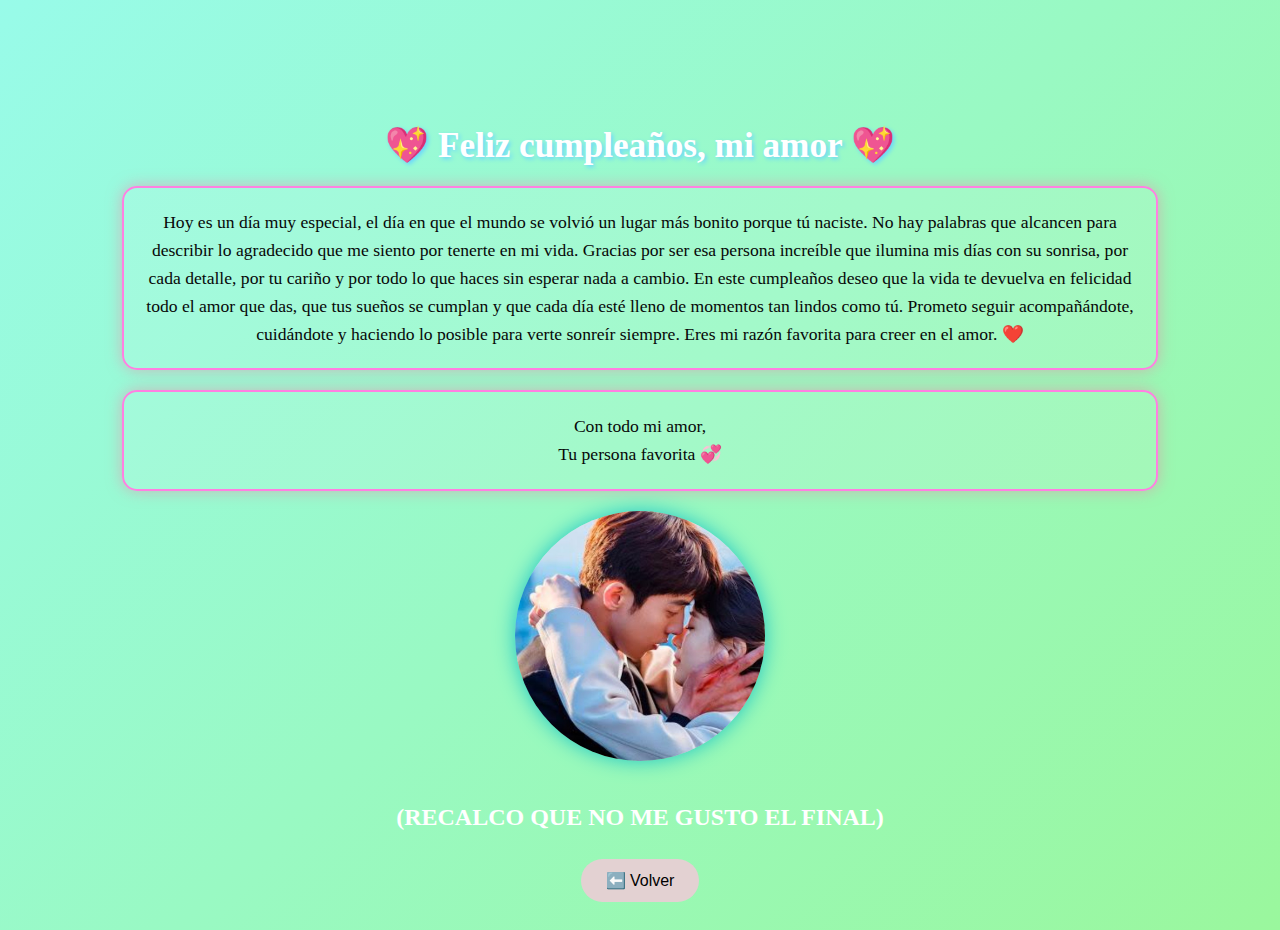
<file: carta.html>
<!DOCTYPE html>
<html lang="es">
<head>
    <meta charset="UTF-8">
    <meta name="viewport" content="width=device-width, initial-scale=1.0">
    <title>Carta para Alexandra 💌</title>
    <link rel="stylesheet" href="estilos.css">
</head>
<body class="pagina-carta">
    <div class="contenido">
        <h1>💖 Feliz cumpleaños, mi amor 💖</h1>
    <p>
      Hoy es un día muy especial, el día en que el mundo se volvió un lugar más bonito porque tú naciste.  
      No hay palabras que alcancen para describir lo agradecido que me siento por tenerte en mi vida.  
      Gracias por ser esa persona increíble que ilumina mis días con su sonrisa,  
      por cada detalle, por tu cariño y por todo lo que haces sin esperar nada a cambio.  
      En este cumpleaños deseo que la vida te devuelva en felicidad todo el amor que das,  
      que tus sueños se cumplan y que cada día esté lleno de momentos tan lindos como tú.  
      Prometo seguir acompañándote, cuidándote y haciendo lo posible para verte sonreír siempre.  
      Eres mi razón favorita para creer en el amor. ❤️
    </p>
    <p class="firma">Con todo mi amor, <br> Tu persona favorita 💞</p>
       <img src="fotos/foto6.jpg" alt="Alexandra" class="foto">
       <h2>(RECALCO QUE NO ME GUSTO EL FINAL)</h2>
        <button onclick="location.href='index.html'">⬅️ Volver</button>
    </div>
</body>
</html>
</file>
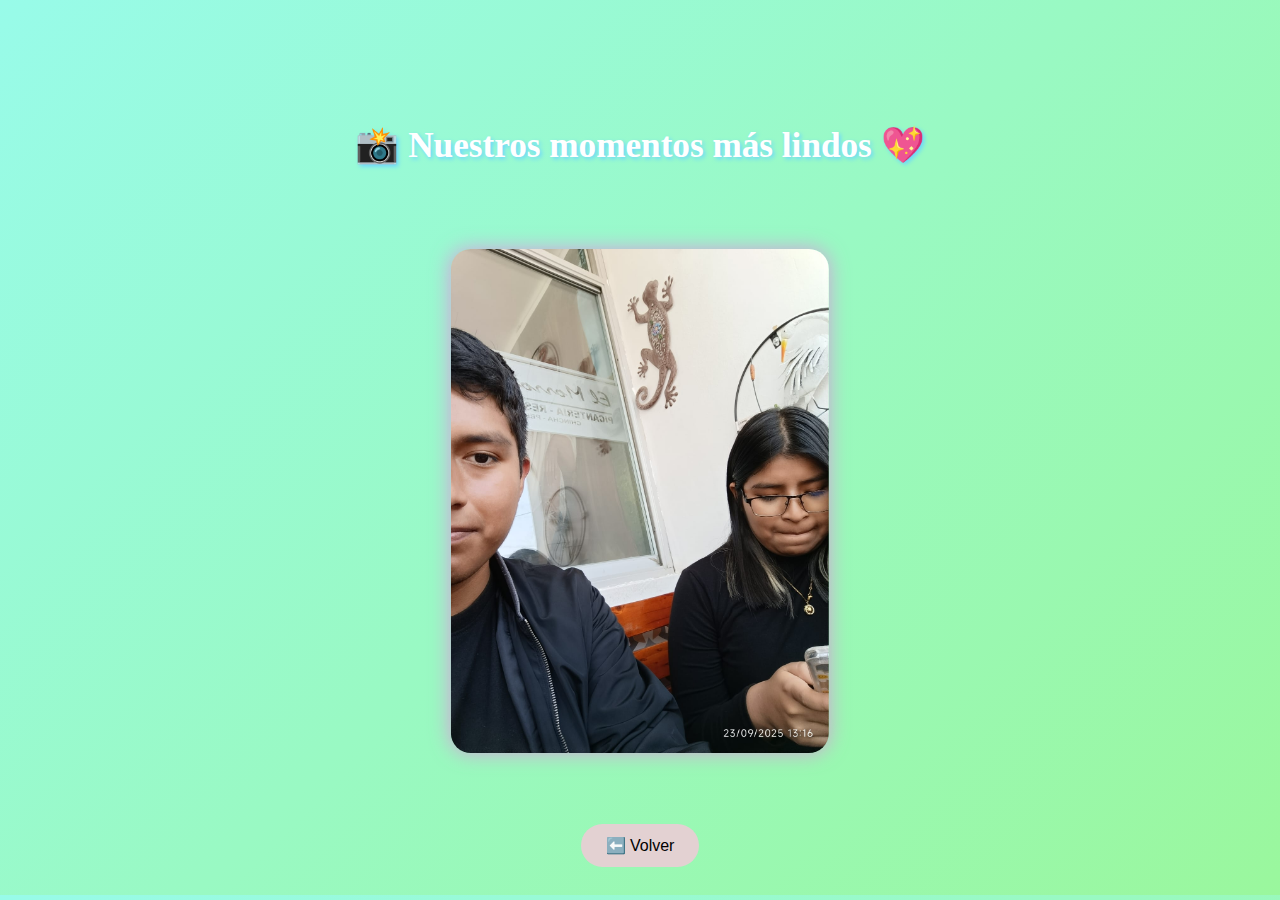
<file: galeria.html>
<!DOCTYPE html>
<html lang="es">
<head>
    <meta charset="UTF-8">
    <meta name="viewport" content="width=device-width, initial-scale=1.0">
    <title>Galería de Alexandra 📸</title>
    <link rel="stylesheet" href="estilos.css">
</head>
<body class="pagina-galeria">
    <div class="contenido">
        <h1>📸 Nuestros momentos más lindos 💖</h1>
        <div class="galeria">
            <img src="fotos/foto1.jpg" alt="">
            <img src="fotos/foto2.jpg" alt="">
            <img src="fotos/foto3.jpg" alt="">
            <img src="fotos/foto4.jpg" alt="">
            <img src="fotos/foto5.jpg" alt="">
        </div>
        <button onclick="location.href='index.html'">⬅️ Volver</button>
    </div>

    <script>
        // Carrusel automático
        const imgs = document.querySelectorAll(".galeria img");
        let idx = 0;
        function mostrar(n) {
            imgs.forEach((img, i) => {
                img.style.opacity = i === n ? "1" : "0";
            });
        }
        mostrar(0);
        setInterval(() => {
            idx = (idx + 1) % imgs.length;
            mostrar(idx);
        }, 3000);
    </script>
</body>
</html>
</file>
<file: estilos.css>
body {
    margin: 0;
    font-family: Cambria, Cochin, Georgia, Times, 'Times New Roman', serif;
    background: linear-gradient(135deg, #98fbe9, #9af79d);
    color: #fff;
    text-align: center;
    overflow: auto;
}
p {
  background-color: rgba(255, 255, 255, 0.1); /* Fondo suave */
  border: 2px solid #ff80e1; /* Borde rosado */
  border-radius: 15px; /* Esquinas redondeadas */
  padding: 20px; /* Espacio interno */
  width: 80%; /* Ancho del recuadro */
  margin: 20px auto; /* Centrado en la página */
  color: #070808; /* Color del texto */
  text-align: center; /* Alinea el texto como en un libro */
  line-height: 1.6; /* Espaciado entre líneas */
  box-shadow: 0 0 15px rgba(244, 130, 166, 0.553); /* Brillo suave */
  font-size: 1.1em;
}


.contenedor, .contenido {
    margin-top: 80px;
    padding: 20px;
}

h1 {
    font-size: 2.2em;
    margin-bottom: 20px;
    text-shadow: 2px 2px 4px #69d5ff;
}
h3 {
    font-family: Cambria, Cochin, Georgia, Times, 'Times New Roman', serif;
    font-size: 2.2em;
    margin-bottom: 20px;
    text-shadow: 2px 2px 4px #69d5ff;
}
h4 {
  font-family: Cambria, Cochin, Georgia, Times, 'Times New Roman', serif;
    font-size: 2.2em;
    margin-bottom: 20px;
    text-shadow: 2px 2px 4px #69d5ff;
}
h5 {
  font-family: Cambria, Cochin, Georgia, Times, 'Times New Roman', serif;
    font-size: 2.2em;
    margin-bottom: 20px;
    text-shadow: 2px 2px 4px #69d5ff;
}
h6 {
  font-family: Cambria, Cochin, Georgia, Times, 'Times New Roman', serif;
    font-size: 2.2em;
    margin-bottom: 20px;
    text-shadow: 2px 2px 4px #69d5ff;
}
h7 {
  font-family: Cambria, Cochin, Georgia, Times, 'Times New Roman', serif;
    font-size: 2.2em;
    margin-bottom: 20px;
    text-shadow: 2px 2px 4px #69d5ff;
}

.subtitulo {
    font-size: 1.2em;
    margin-bottom: 30px;
    color: #0f0202;
}

.foto {
    width: 250px;
    height: 250px;
    border-radius: 50%;
    object-fit: cover;
    box-shadow: 0 0 20px rgb(30, 198, 198);
    margin-bottom: 20px;
}

.botones button,
button {
    background: #E3D1D2;
    border: none;
    padding: 12px 25px;
    margin: 8px;
    border-radius: 25px;
    color: black;
    font-size: 1em;
    cursor: pointer;
    transition: 0.3s;
}

button:hover {
    background: #F5C894;
    transform: scale(1.1);
}

.galeria {
    position: relative;
    height: 70vh;
}

.galeria img {
    position: absolute;
    left: 50%;
    top: 50%;
    transform: translate(-50%, -50%);
    max-width: 80%;
    max-height: 80%;
    opacity: 0;
    transition: opacity 1s ease-in-out;
    border-radius: 20px;
    box-shadow: 0 0 20px rgba(242, 123, 230, 0.7);
}

/* CORAZON PAGINA PRINCIPAL*/
.corazon {
  position: absolute;
  left: 80%;
  top: 60%;
  transform: translate(-50%, -50%);
  width: 60px;
  height: 60px;
  background-color: plum;
  transform: rotate(-45deg);
  animation: flotar 5s ease-in-out infinite;
  box-shadow: 0 0 20px rgba(255, 0, 0, 0.6);
}

/* Las mitades redondeadas del corazón */
.corazon::before,
.corazon::after {
  content: '';
  position: absolute;
  width: 60px;
  height: 60px;
  background-color: plum;
  border-radius: 50%;
}

.corazon::before {
  top: -30px;
  left: 0;
}

.corazon::after {
  top: 0;
  left: 30px;
}
@keyframes flotar {
  0% {
    transform: translate(-50%, 0) scale(1) rotate(-45deg);
    opacity: 1;
  }
  50% {
    transform: translate(-50%, -150px) scale(1.2) rotate(-45deg);
    opacity: 0.9;
    box-shadow: 0 0 25px rgba(255, 100, 150, 0.8);
  }
  100% {
    transform: translate(-50%, -300px) scale(1) rotate(-45deg);
    opacity: 0;
  }
}
/* ====== ESTILOS ESPECIALES PARA "TE AMO" ====== */
/* ====== ESTILOS ESPECIALES PARA LA PÁGINA "TE AMO" ====== */

.pagina-teamo {
  background: linear-gradient(135deg, #98fbe9, #9af79d);
  color: #fff;
  font-family: "Poppins", sans-serif;
  text-align: center;
  min-height: 100vh;
  overflow-y: auto;
  animation: aparecerFondo 2s ease forwards;
}

@keyframes aparecerFondo {
  0% { opacity: 0; }
  100% { opacity: 1; }
}
/* pagina amor*/
.historia {
  margin-top: 80px;
  padding: 20px;
  animation: aparecerTexto 1.5s ease forwards;
}

@keyframes aparecerTexto {
  0% { opacity: 0; transform: translateY(30px); }
  100% { opacity: 1; transform: translateY(0); }
}

.historia h1 {
  font-size: 2.2em;
  text-shadow: 2px 2px 6px rgba(255, 150, 200, 0.6);
  margin-bottom: 10px;
}

.historia h2 {
  color: #031214;
  text-shadow: 1px 1px 4px rgba(253, 253, 253, 0.904);
  margin-bottom: 40px;
}

.historia p {
  font-family: Cambria, Cochin, Georgia, Times, 'Times New Roman', serif;
  background-color: rgba(255, 255, 255, 0.15);
  border: 2px solid #ffcce0;
  border-radius: 15px;
  padding: 20px;
  margin: 20px auto;
  width: 80%;
  color: #0f0e0e;
  text-align: justify;
  line-height: 1.6;
  box-shadow: 0 0 15px rgba(255, 150, 200, 0.4);
  font-size: 1.05em;
  transition: 0.3s;
}

.historia p:hover {
  transform: scale(1.02);
  box-shadow: 0 0 25px rgba(255, 180, 220, 0.6);
}

.volver {
  background-color: #ff80ab;
  color: white;
  border: none;
  padding: 12px 25px;
  font-size: 1em;
  border-radius: 30px;
  cursor: pointer;
  box-shadow: 0 0 10px rgba(255, 150, 200, 0.6);
  transition: 0.3s;
  margin-top: 25px;
}

.volver:hover {
  background-color: #ff4d88;
  transform: scale(1.05);
}




.boton-volver:hover { transform: scale(1.05); }
</file>
